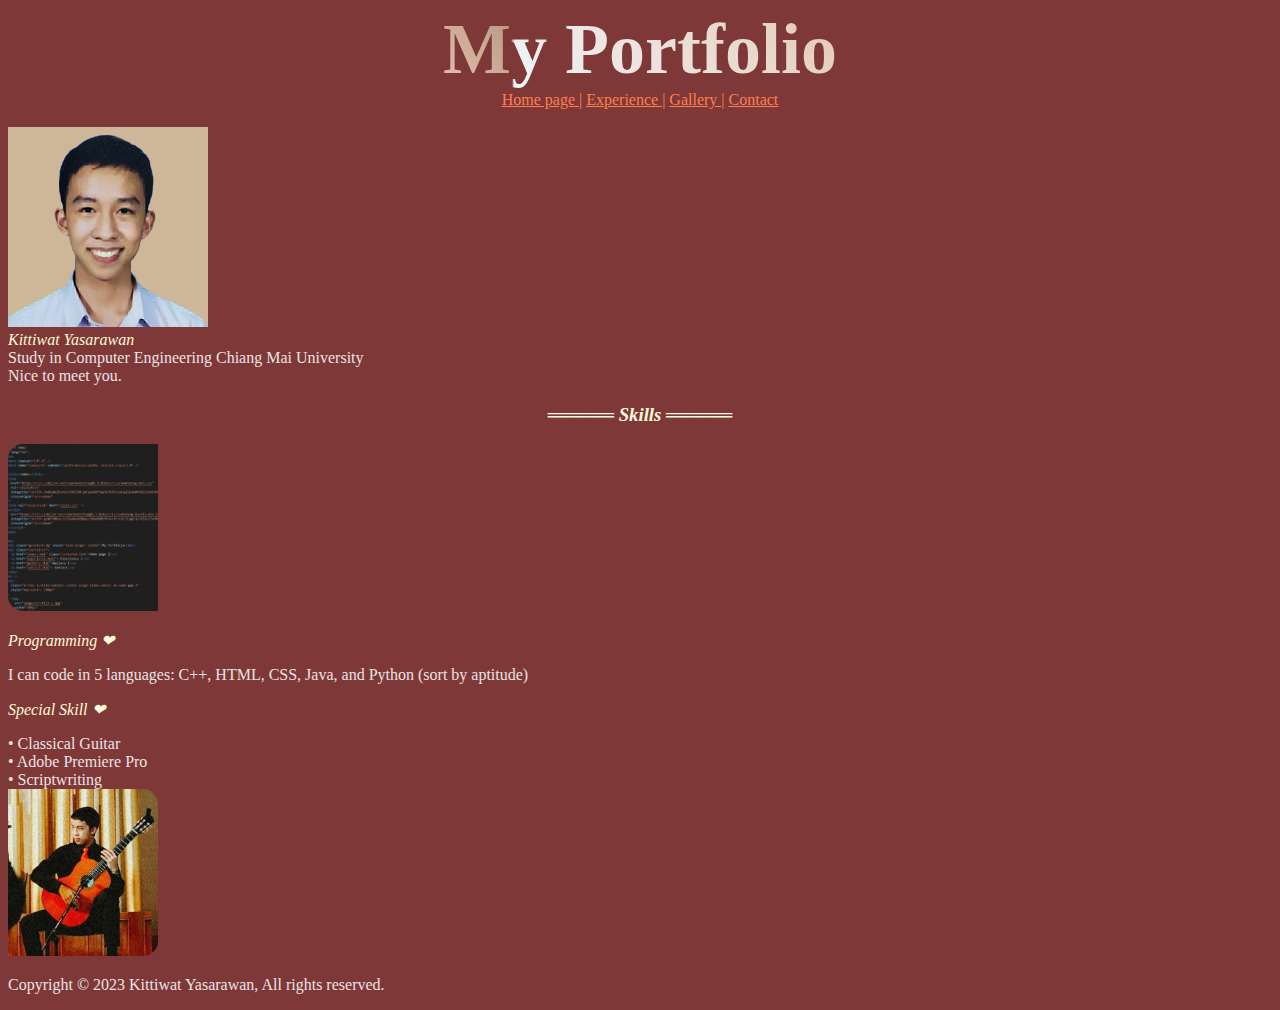
<file: index.html>
<!DOCTYPE html>
<html lang="en">
  <head>
    <meta charset="UTF-8" />
    <meta name="viewport" content="width=device-width, initial-scale=1.0" />

    <title>index</title>
    <link
      href="https://cdn.jsdelivr.net/npm/bootstrap@5.3.0/dist/css/bootstrap.min.css"
      rel="stylesheet"
      integrity="sha384-9ndCyUaIbzAi2FUVXJi0CjmCapSmO7SnpJef0486qhLnuZ2cdeRhO02iuK6FUUVM"
      crossorigin="anonymous"
    />
    <link rel="stylesheet" href="style.css" />
    <script
      src="https://cdn.jsdelivr.net/npm/bootstrap@5.3.0/dist/js/bootstrap.bundle.min.js"
      integrity="sha384-geWF76RCwLtnZ8qwWowPQNguL3RmwHVBC9FhGdlKrxdiJJigb/j/68SIy3Te4Bkz"
      crossorigin="anonymous"
    ></script>
  </head>

  <body style="background-color: #7e3838">
    <div class="gradiant-bg" style="text-align: center">My Portfolio</div>
    <div class="container">
      <a href="index.html" class="centered-link">Home page |</a>
      <a href="experience.html"> Experience |</a>
      <a href="gallery.html">Gallery |</a>
      <a href="contact.html"> Contact</a>
    </div>
    <br />
    <div
      class="d-flex justify-content-center align-items-center mx-auto gap-3"
      style="max-width: 700px"
    >
      <img
        src="images/profile 1.jpg"
        width="200px"
        height="200px"
        class="rounded-circle"
        style="object-fit: cover"
      />
      <div>
        <div class="display-5 mb-3 fw-bold colorhead">Kittiwat Yasarawan</div>
        <div class="colorfont">
          Study in Computer Engineering Chiang Mai University <br />
          Nice to meet you.
        </div>
      </div>
    </div>

    <h3 class="colorhead p-3 fs-4" style="text-align: center">
      ═════ Skills ═════
    </h3>
    <div style="max-width: 600px" class="mx-auto px-3">
      <div class="d-flex border mb-3 shadow-sm rounded-all">
        <div class="rounded-left">
          <img
            src="images/code.JPG"
            width="150px"
            height="167px"
            style="object-fit: cover"
            class="rounded-left d-none d-sm-block"
          />
        </div>
        <div class="p-4">
          <p class="fw-bold fs-5 colorhead">Programming ❤</p>
          <span class="colorfont">
            I can code in 5 languages: C++, HTML, CSS, Java, and Python (sort by
            aptitude)
          </span>
        </div>
      </div>

      <div class="d-flex border mb-3 shadow-sm rounded-all">
        <div class="p-4">
          <p class="fw-bold fs-5 colorhead">Special Skill ❤</p>
          <span class="colorfont" style="margin-right: 257px">
            • Classical Guitar <br />
            • Adobe Premiere Pro <br />
            • Scriptwriting
          </span>
        </div>
        <div class="rounded-right">
          <img
            src="images/89198.jpg"
            width="150px"
            height="167px"
            style="object-fit: cover"
            class="rounded-right d-none d-sm-block"
          />
        </div>
      </div>
      <p class="text-center text-muted m-4">
        Copyright © 2023 Kittiwat Yasarawan, All rights reserved.
      </p>
    </div>
  </body>
</html>
</file>
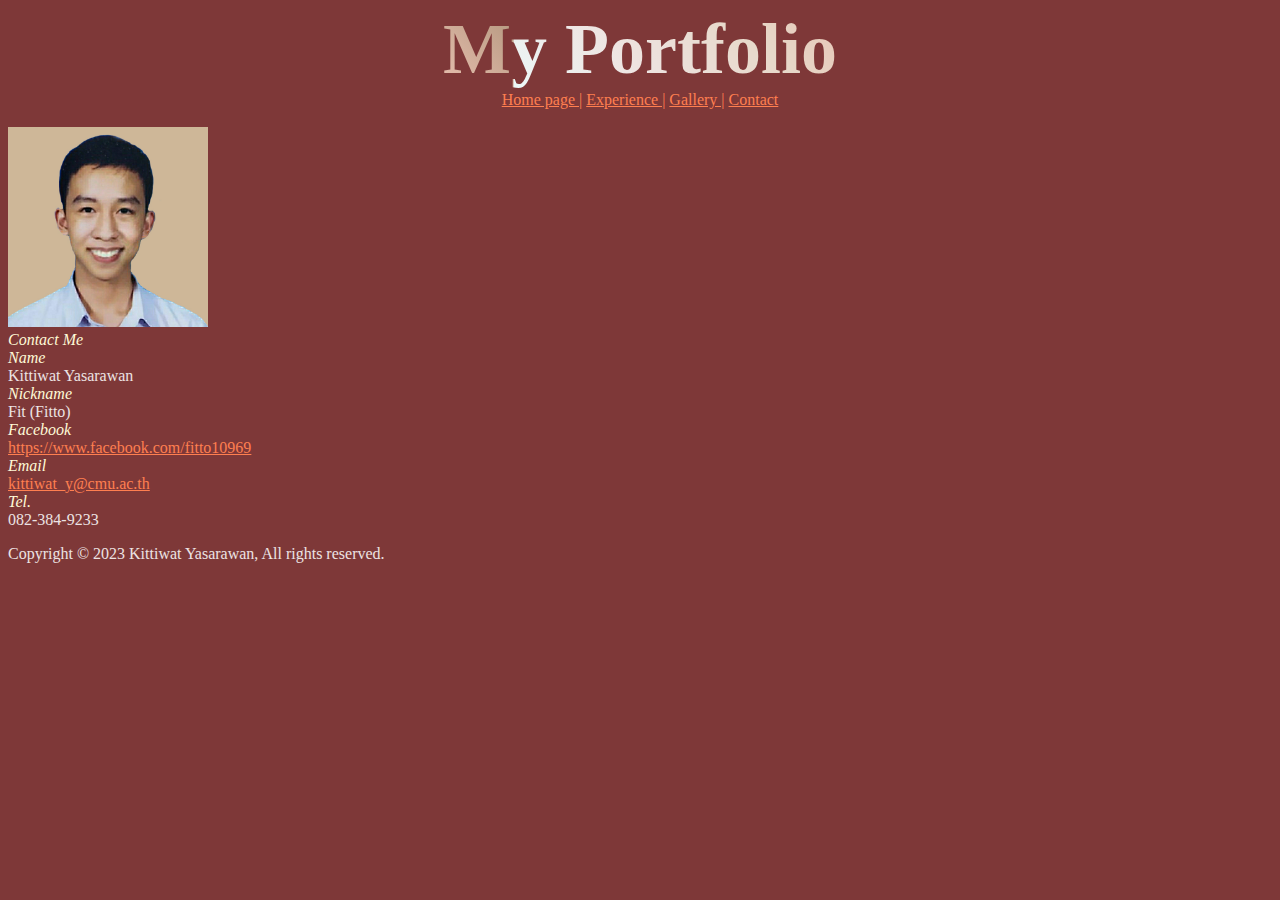
<file: contact.html>
<!DOCTYPE html>
<html lang="en">
  <head>
    <meta charset="UTF-8" />
    <meta name="viewport" content="width=device-width, initial-scale=1.0" />

    <title>My Portfolio</title>
    <link
      href="https://cdn.jsdelivr.net/npm/bootstrap@5.3.0/dist/css/bootstrap.min.css"
      rel="stylesheet"
      integrity="sha384-9ndCyUaIbzAi2FUVXJi0CjmCapSmO7SnpJef0486qhLnuZ2cdeRhO02iuK6FUUVM"
      crossorigin="anonymous"
    />
    <link rel="stylesheet" href="style.css" />
    <script
      src="https://cdn.jsdelivr.net/npm/bootstrap@5.3.0/dist/js/bootstrap.bundle.min.js"
      integrity="sha384-geWF76RCwLtnZ8qwWowPQNguL3RmwHVBC9FhGdlKrxdiJJigb/j/68SIy3Te4Bkz"
      crossorigin="anonymous"
    ></script>
  </head>
  <body>
    <div class="gradiant-bg" style="text-align: center">My Portfolio</div>
    <div class="container">
      <a href="index.html" class="centered-link">Home page |</a>
      <a href="experience.html"> Experience |</a>
      <a href="gallery.html">Gallery |</a>
      <a href="contact.html"> Contact</a>
    </div>
    <br />
    <div
      class="d-flex justify-content-center align-items-center mx-auto gap-3"
      style="max-width: 700px"
    >
      <img
        src="images/profile 1.jpg"
        width="200px"
        height="200px"
        class="rounded-circle"
        style="object-fit: cover"
      />
      <div>
        <div class="display-5 mb-3 fw-bold colorhead">Contact Me</div>
        <div class="vstack gap-2" style="max-width: 400px">
          <div class="d-flex">
            <div style="min-width: 100px" class="fw-semibold colorhead">
              Name
            </div>
            <span class="colorfont">Kittiwat Yasarawan</span>
          </div>

          <div class="d-flex">
            <div style="min-width: 100px" class="fw-semibold colorhead">
              Nickname
            </div>
            <span class="colorfont">Fit (Fitto)</span>
          </div>

          <div class="d-flex">
            <div style="min-width: 100px" class="fw-semibold colorhead">
              Facebook
            </div>
            <span class="colorfont">
              <a
                href="https://www.facebook.com/profile.php?id=100003948964587"
                target="_blank"
                rel="noreferrer"
              >
                https://www.facebook.com/fitto10969
              </a>
            </span>
          </div>

          <div class="d-flex">
            <div style="min-width: 100px" class="fw-semibold colorhead">
              Email
            </div>
            <span class="colorfont">
              <a href="mailto:kittiwat_y@cmu.ac.th"> kittiwat_y@cmu.ac.th </a>
            </span>
          </div>
          <div class="d-flex">
            <div style="min-width: 100px" class="fw-semibold colorhead">
              Tel.
            </div>
            <span class="colorfont">082-384-9233</span>
          </div>
        </div>
      </div>
    </div>
    <p class="text-center text-muted m-4">
      Copyright © 2023 Kittiwat Yasarawan, All rights reserved.
    </p>
  </body>
</html>
</file>
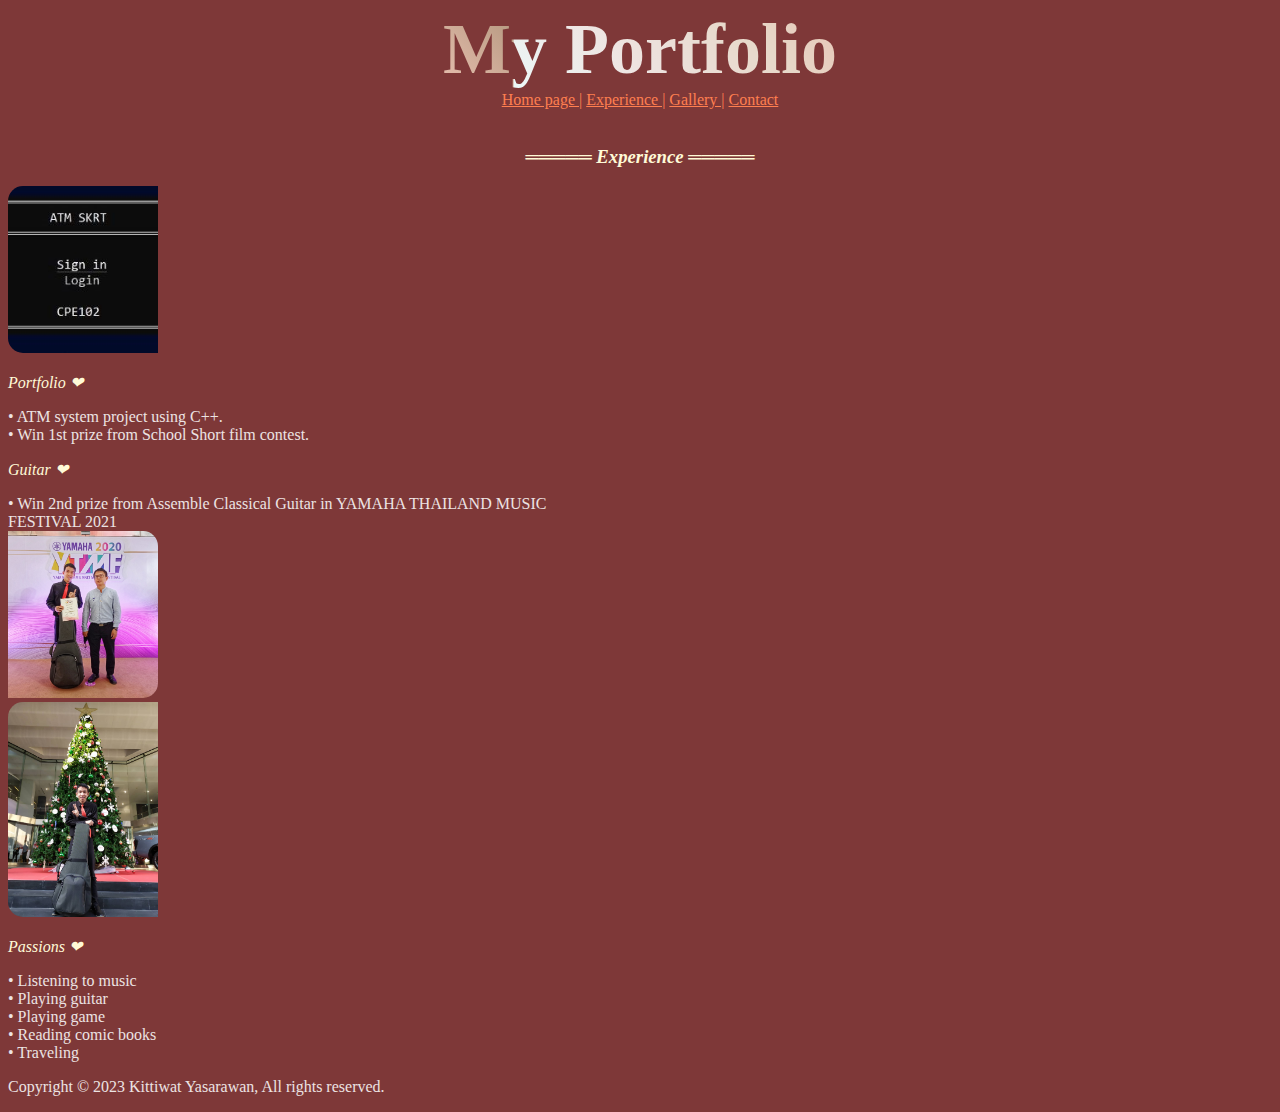
<file: experience.html>
<!DOCTYPE html>
<html lang="en">
  <head>
    <meta charset="UTF-8" />
    <meta name="viewport" content="width=device-width, initial-scale=1.0" />

    <title>experience</title>
    <link
      href="https://cdn.jsdelivr.net/npm/bootstrap@5.3.0/dist/css/bootstrap.min.css"
      rel="stylesheet"
      integrity="sha384-9ndCyUaIbzAi2FUVXJi0CjmCapSmO7SnpJef0486qhLnuZ2cdeRhO02iuK6FUUVM"
      crossorigin="anonymous"
    />
    <link rel="stylesheet" href="style.css" />
    <script
      src="https://cdn.jsdelivr.net/npm/bootstrap@5.3.0/dist/js/bootstrap.bundle.min.js"
      integrity="sha384-geWF76RCwLtnZ8qwWowPQNguL3RmwHVBC9FhGdlKrxdiJJigb/j/68SIy3Te4Bkz"
      crossorigin="anonymous"
    ></script>
  </head>

  <body>
    <div class="gradiant-bg" style="text-align: center">My Portfolio</div>
    <div class="container">
      <a href="index.html" class="centered-link">Home page |</a>
      <a href="experience.html"> Experience |</a>
      <a href="gallery.html">Gallery |</a>
      <a href="contact.html"> Contact</a>
    </div>
    <br />
    

    <h3 class="colorhead p-3 fs-4" style="text-align: center">
      ═════ Experience ═════
    </h3>

    <div style="max-width: 600px" class="mx-auto px-3">
      <div class="d-flex border mb-3 shadow-sm rounded-all">
        <div class="rounded-left">
          <img
            src="images/ATM2.JPG"
            width="150px"
            height="167px"
            style="object-fit: cover"
            class="rounded-left d-none d-sm-block"
          />
        </div>
        <div class="p-4">
          <p class="fw-bold fs-5 colorhead">Portfolio ❤</p>
          <span class="colorfont">
            • ATM system project using C++. <br />
            • Win 1st prize from School Short film contest.
          </span>
        </div>
      </div>

      <div class="d-flex border mb-3 shadow-sm rounded-all">
        <div class="p-4">
          <p class="fw-bold fs-5 colorhead">Guitar ❤</p>
          <span class="colorfont" style="margin-right: 257px">
            • Win 2nd prize from Assemble Classical Guitar in YAMAHA THAILAND MUSIC
        FESTIVAL 2021
          </span>
        </div>
        <div class="rounded-right">
          <img
            src="images/1607706630496-02.jpeg"
            width="150px"
            height="167px"
            style="object-fit: cover"
            class="rounded-right d-none d-sm-block"
          />
        </div>
      </div>

      <div style="max-width: 600px" class="mx-auto px-3">
        <div class="d-flex border mb-3 shadow-sm rounded-all">
          <div class="rounded-left">
            <img
              src="images/89197.jpg"
              width="150px"
              height="215px"
              style="object-fit: cover"
              class="rounded-left d-none d-sm-block"
            />
          </div>
          <div class="p-4">
            <p class="fw-bold fs-5 colorhead">Passions ❤</p>
            <span class="colorfont">
              • Listening to music <br />
              • Playing guitar <br />
              • Playing game <br />
              • Reading comic books <br />
              • Traveling
            </span>
          </div>
        </div>
        <p class="text-center text-muted m-4">
          Copyright © 2023 Kittiwat Yasarawan, All rights reserved.
        </p>

    
  </body>
</html>
</file>
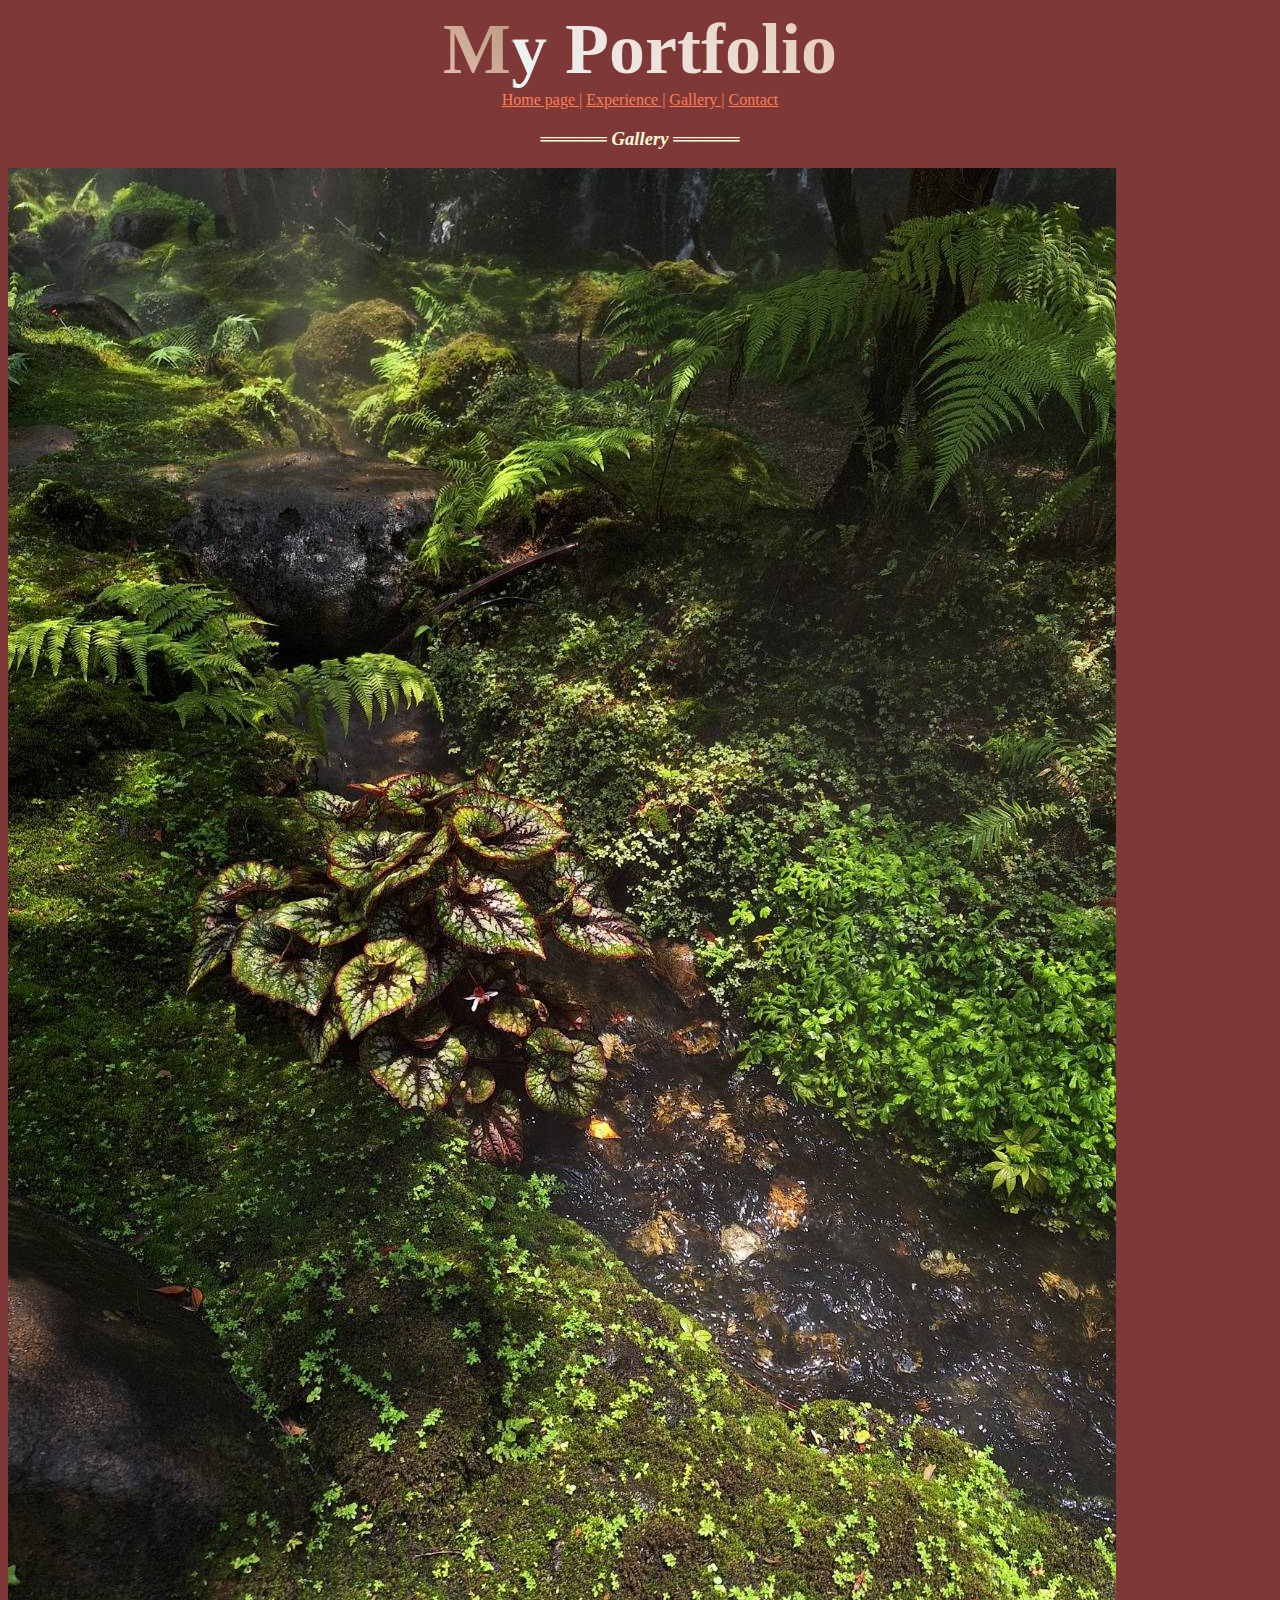
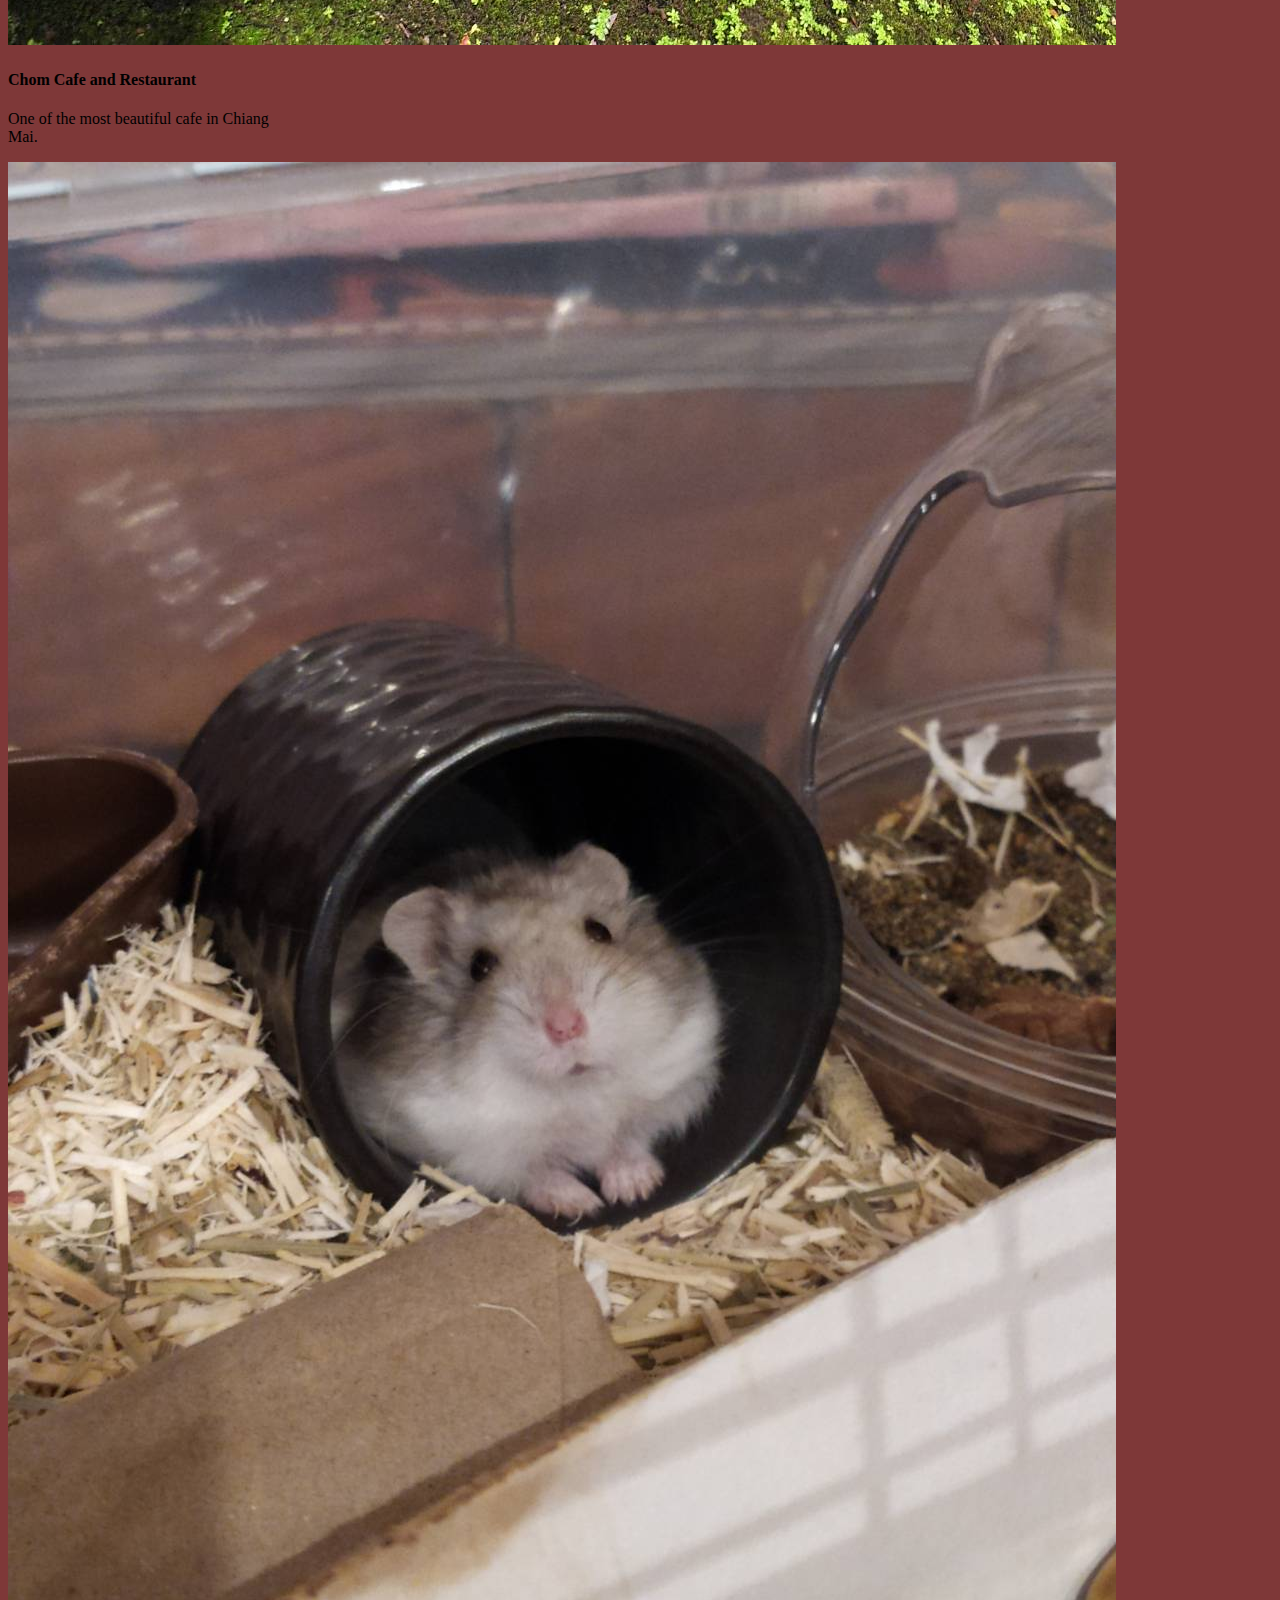
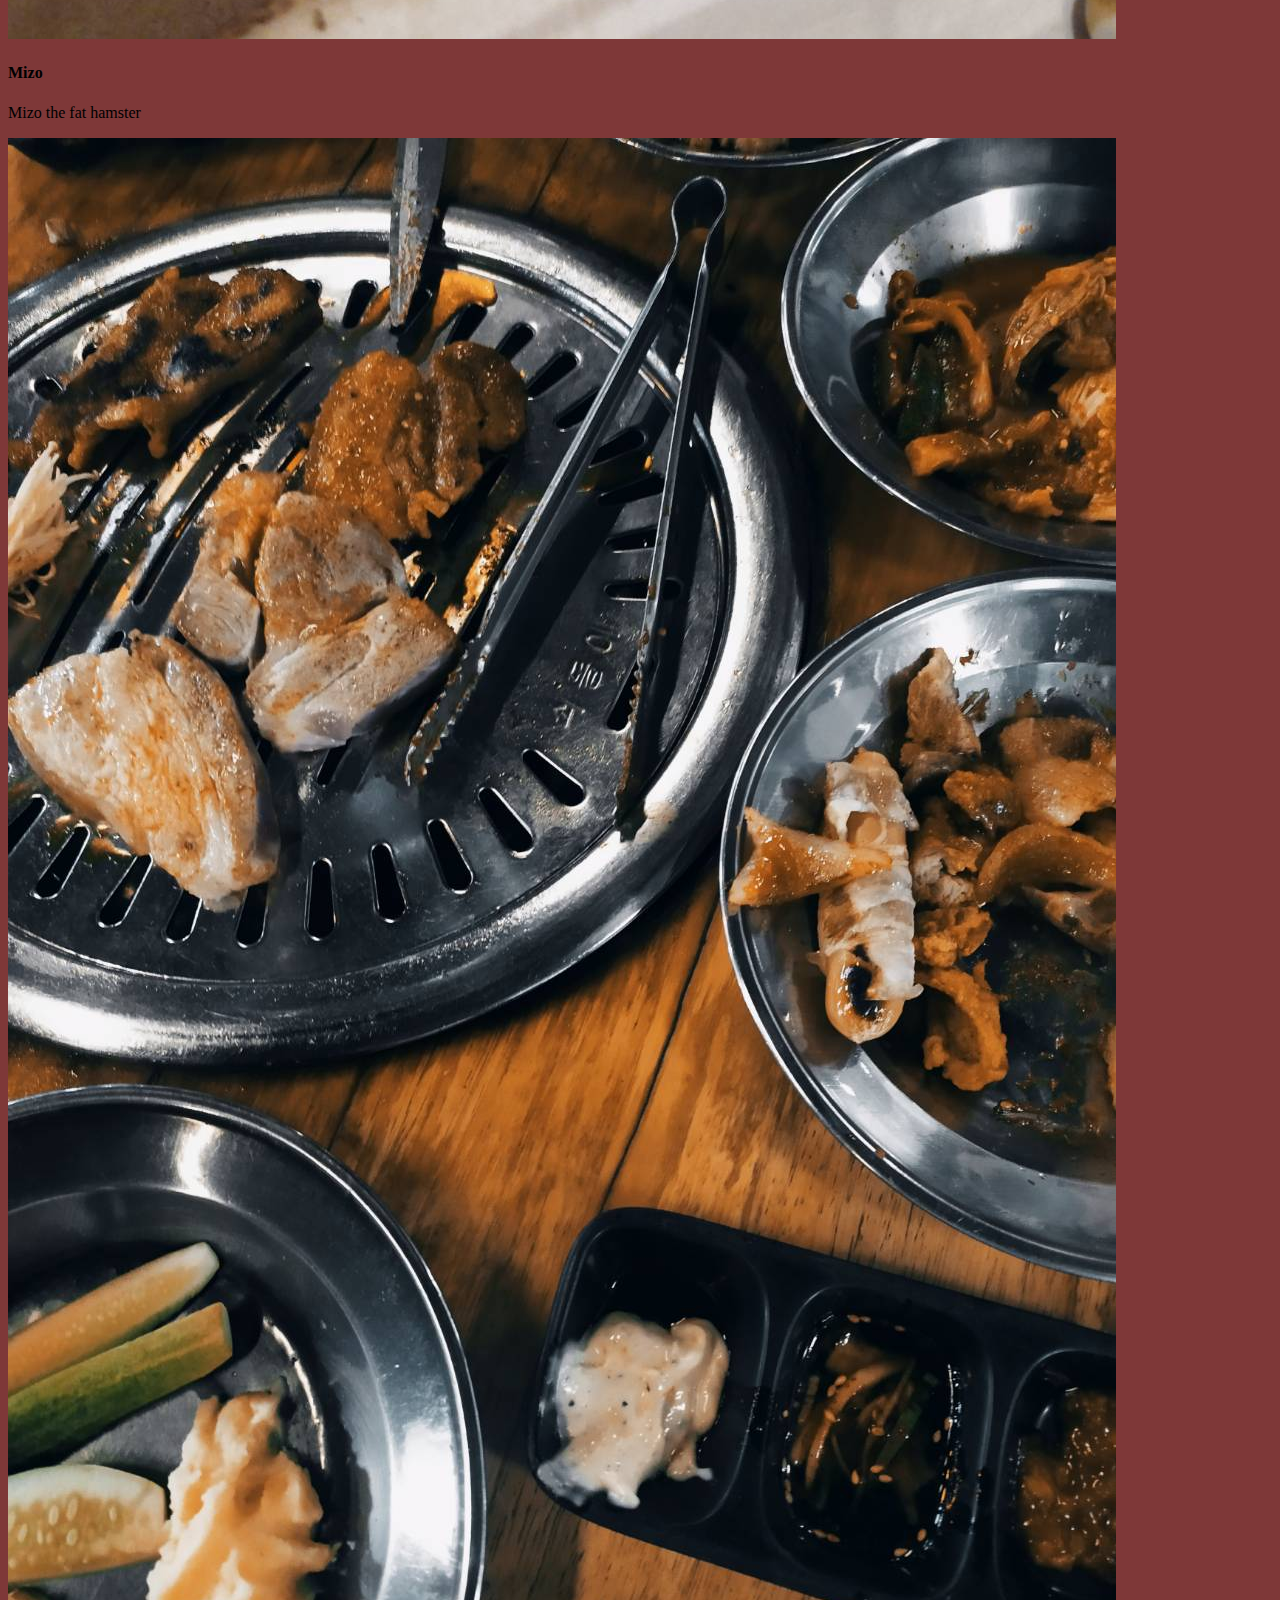
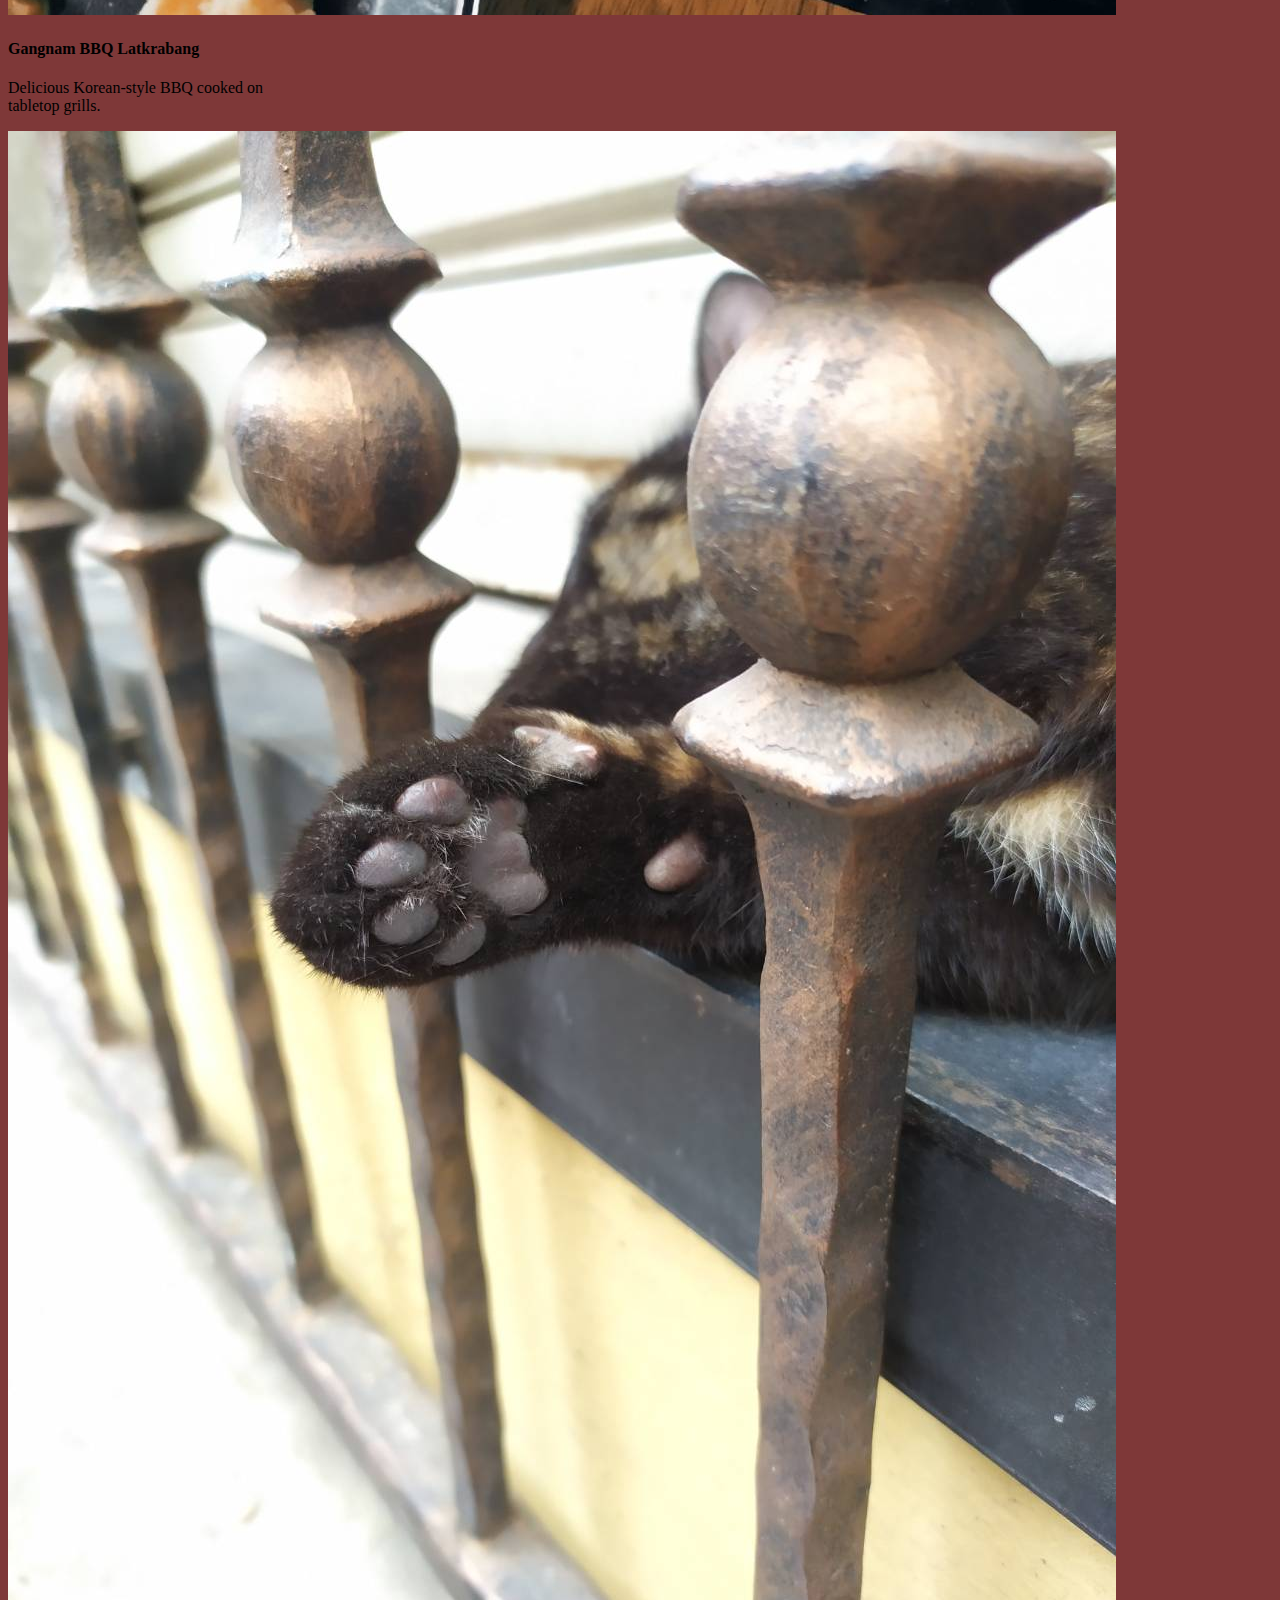
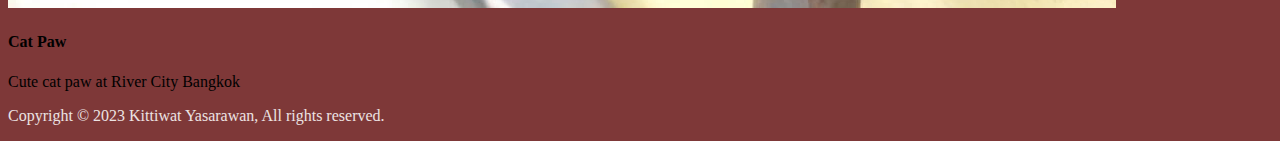
<file: gallery.html>
<!DOCTYPE html>
<html lang="en">
  <head>
    <meta charset="UTF-8" />
    <meta name="viewport" content="width=device-width, initial-scale=1.0" />

    <title>My Portfolio</title>
    <link
      href="https://cdn.jsdelivr.net/npm/bootstrap@5.3.0/dist/css/bootstrap.min.css"
      rel="stylesheet"
      integrity="sha384-9ndCyUaIbzAi2FUVXJi0CjmCapSmO7SnpJef0486qhLnuZ2cdeRhO02iuK6FUUVM"
      crossorigin="anonymous"
    />
    <link rel="stylesheet" href="style.css" />
    <script
      src="https://cdn.jsdelivr.net/npm/bootstrap@5.3.0/dist/js/bootstrap.bundle.min.js"
      integrity="sha384-geWF76RCwLtnZ8qwWowPQNguL3RmwHVBC9FhGdlKrxdiJJigb/j/68SIy3Te4Bkz"
      crossorigin="anonymous"
    ></script>
  </head>
  <body>
    <div class="gradiant-bg" style="text-align: center">My Portfolio</div>
    <div class="container">
      <a href="index.html" class="centered-link">Home page |</a>
      <a href="experience.html"> Experience |</a>
      <a href="gallery.html">Gallery |</a>
      <a href="contact.html"> Contact</a>
    </div>

    <h3 class="colorhead p-3 fs-4" style="text-align: center">
      ═════ Gallery ═════
    </h3>
    <div
      class="d-flex gap-3 justify-content-center flex-wrap align-items-start"
    >
      <div class="card" style="width: 18rem">
        <img src="images/plant.jpg" class="card-img-top" />
        <div class="card-body">
          <h4 class="card-title">Chom Cafe and Restaurant</h5>
          <p1 class="card-text">One of the most beautiful cafe in Chiang Mai.</p>
        </div>
      </div>
      <div class="card" style="width: 18rem">
        <img src="images/ham.jpg" class="card-img-top" />
        <div class="card-body">
          <h4 class="card-title">Mizo</h5>
          <p1 class="card-text">Mizo the fat hamster</p>
        </div>
      </div>
      <div class="card" style="width: 18rem">
        <img src="images/gangnum.jpg" class="card-img-top" />
        <div class="card-body">
          <h4 class="card-title">Gangnam BBQ Latkrabang</h5>
          <p1 class="card-text">Delicious Korean-style BBQ cooked on tabletop grills.</p>
        </div>
      </div>

      <div class="card" style="width: 18rem">
        <img src="images/cat.jpg" class="card-img-top" />
        <div class="card-body">
          <h4 class="card-title">Cat Paw</h5>
          <p1 class="card-text">Cute cat paw at River City Bangkok
          </p>
        </div>
      </div>
    </div>
    <p class="text-center text-muted m-4">
      Copyright © 2023 Kittiwat Yasarawan, All rights reserved.
    </p>
  </body>
</html>
</file>
<file: style.css>
.colorhead {
  font-family: cursive;

  color: #fffad7;
  font-style: italic;
}

body {
  background-color: #7e3838;
}

.colorfont {
  font-family: cursive;
  color: rgb(236, 227, 227);
}

.skill-header {
  text-align: left;
}

p {
  font-family: cursive;
  color: rgb(236, 227, 227);
}

a {
  color: coral;
}

.rounded-all {
  border-top-left-radius: 15px;
  border-top-right-radius: 15px;
  border-bottom-left-radius: 15px;
  border-bottom-right-radius: 15px;
}

.rounded-left {
  border-top-left-radius: 15px;
  border-bottom-left-radius: 15px;
}

.rounded-right {
  border-top-right-radius: 15px;
  border-bottom-right-radius: 15px;
}

.skill-container {
  border: solid lightcoral;
  width: 400px;
  margin-left: auto;
  margin-right: auto;
  padding: 16px;
  margin-bottom: 8px;
  border-top-left-radius: 15px;
  border-top-right-radius: 15px;
  border-bottom-left-radius: 15px;
  border-bottom-right-radius: 15px;
}

.container {
  text-align: center;
}

.centered-link {
  display: inline-block;
  text-align: center;
}

.image {
  border-radius: 10px;
  margin-left: auto;
  margin-right: auto;
  display: block;
}

.gradiant-bg {
  font-family: cursive;
  font-size: 72px;
  font-weight: bold;
  background: linear-gradient(
    45deg,
    #ecf8f8,
    #eee4e1,
    #e7d8c9,
    #e6beae,
    #b2967d
  );
  background-size: 40%;
  -webkit-background-clip: text;
  -webkit-text-fill-color: transparent;

  animation: gradient 5s infinite;
}

@keyframes gradient {
  0% {
    background-position: 0% 50%;
  }
  100% {
    background-position: 100% 50%;
  }
}
</file>
